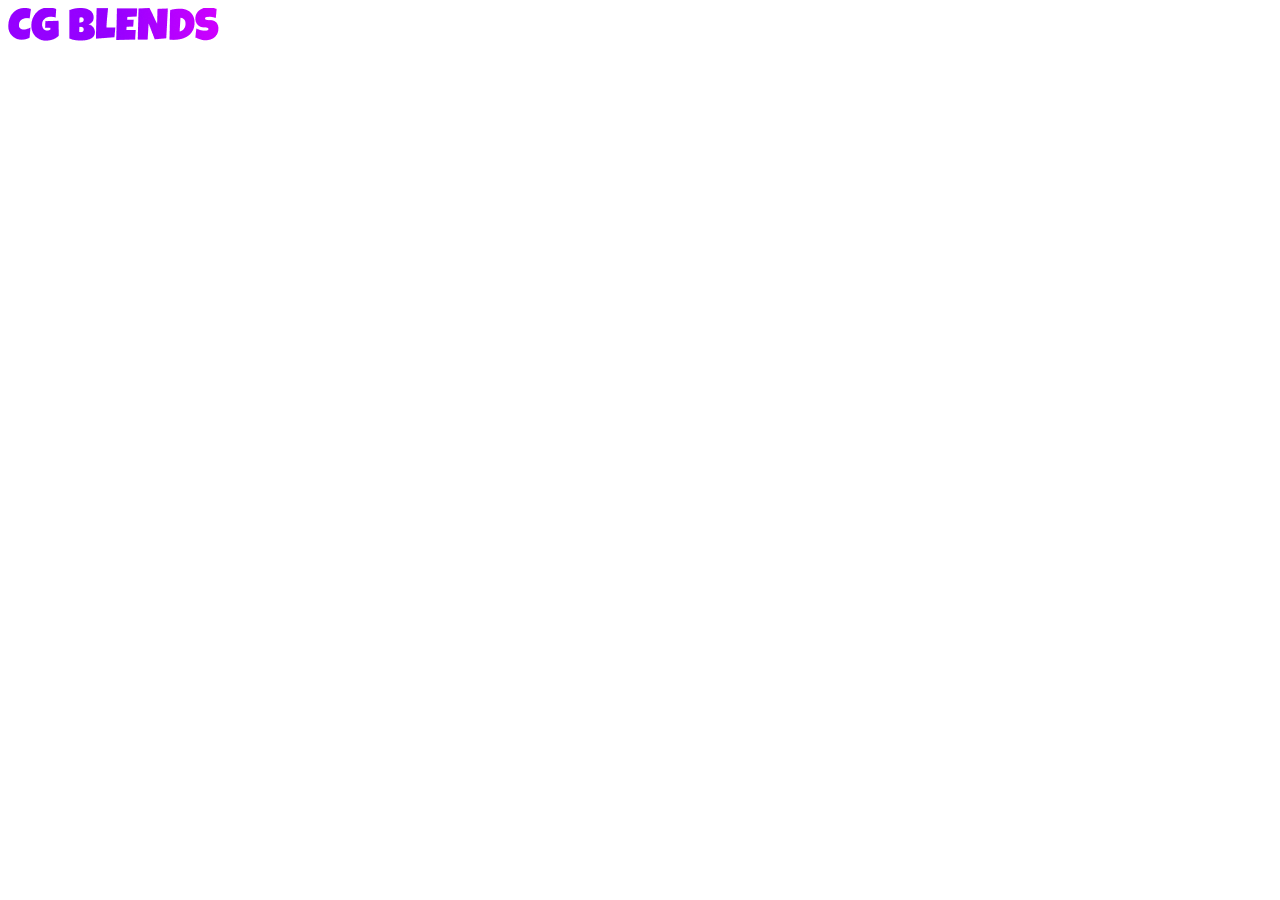
<file: images/assign.html>
<!DOCTYPE html>
<html>
    <head>

        <html>

        </html>
    </head>
    <body>
        <div class="MAIN-DIV">
            <div class="LOGO"> <IMG src="./CG BLENDS.png">
            </div>
            <div class="NAV">
                
            </div>
        </div>
    </body>
</html>
</file>
